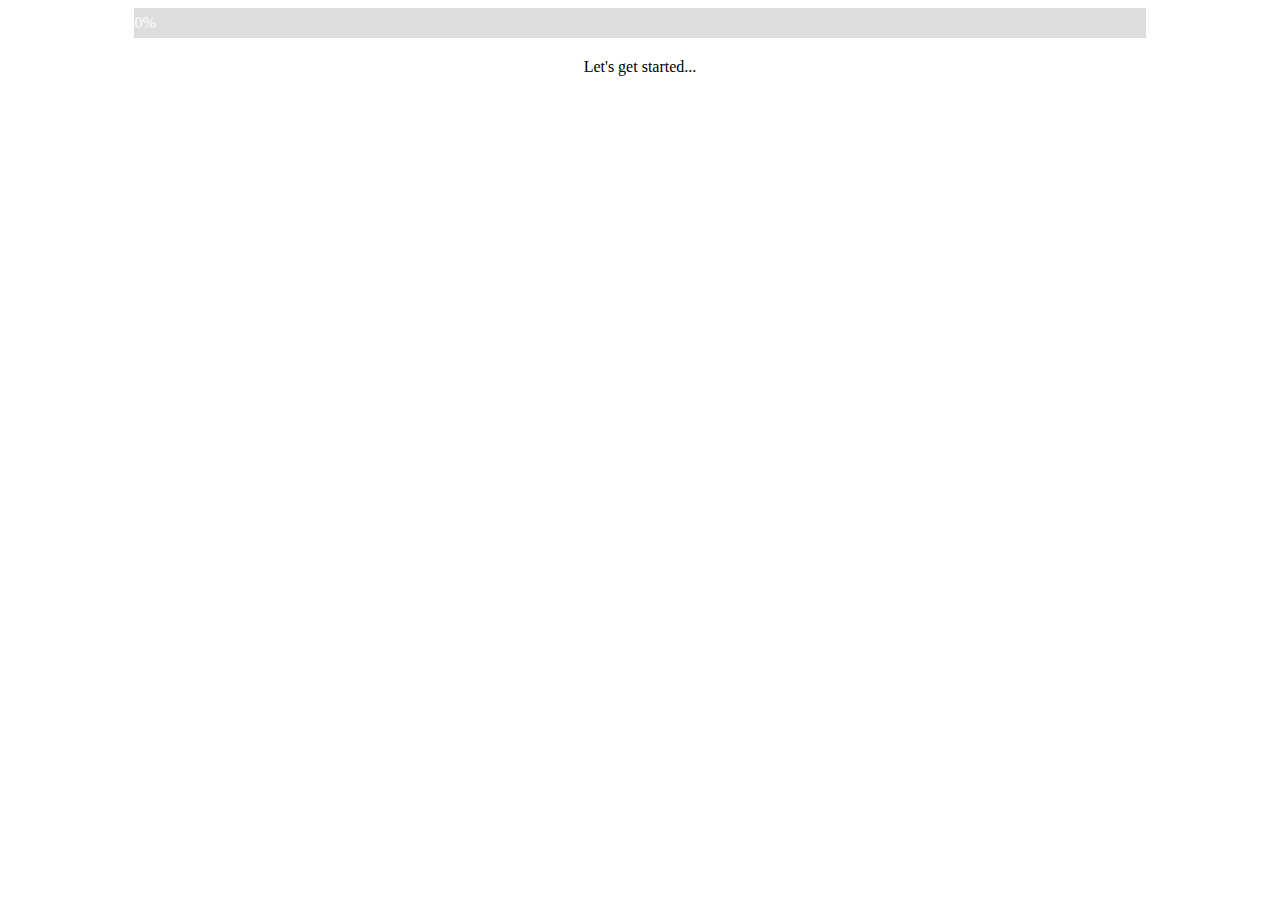
<file: app/templates/loading.html>
<!DOCTYPE html>
<html lang="en">
<head>
    <meta charset="UTF-8">
    <meta name="viewport" content="width=device-width, initial-scale=1.0">
    <title>Loading...</title>
    <style>
        .progress-bar {
            width: 0%;
            height: 30px;
            background-color: #4CAF50;
            text-align: center;
            line-height: 30px;
            color: white;
            transition: width 0.5s;
        }
        .container {
            width: 80%;
            background-color: #ddd;
            margin: auto;
            overflow: hidden;
        }
        #funnyText {
            text-align: center;
            margin-top: 20px;
        }
    </style>
</head>
<body>
    <div class="container">
        <div id="progressBar" class="progress-bar">0%</div>
    </div>
    <p id="funnyText">Let's get started...</p>
    <div id="loadingScreen" style="display: none; position: fixed; top: 0; left: 0; width: 100%; height: 100%; background-color: rgba(0,0,0,0.5); color: white; text-align: center; padding-top: 20%;">
        <div id="progressBar" style="width: 50%; height: 30px; background-color: #ddd; margin: auto;">
            <div id="progressBarFill" style="width: 0%; height: 100%; background-color: #4CAF50;"></div>
        </div>
        <p id="funnyText" style="margin-top: 20px;">Let's find some music...</p>
    </div>
    <script>
        document.addEventListener("DOMContentLoaded", function() {
            const form = document.getElementById("searchForm"); // Make sure your form has this ID
            form.onsubmit = function(e) {
                e.preventDefault();
                const text = document.getElementById("searchInput").value; // Adjust based on your input field's ID
                showLoadingScreen();
        
                // Start the AJAX request
                fetch('/single_word_search', {
                    method: 'POST',
                    headers: {
                        'Content-Type': 'application/x-www-form-urlencoded',
                    },
                    body: `text=${encodeURIComponent(text)}`
                })
                .then(response => response.text())
                .then(html => {
                    document.open();
                    document.write(html);
                    document.close();
                })
                .catch(error => {
                    console.error('Error during search:', error);
                    hideLoadingScreen();
                });
            };
        });
        
        const funnyTexts = [
            "Why don't scientists trust atoms? Because they make up everything!",
            "Why did the gym close down? It just didn't work out!",
            "Parallel lines have so much in common. It’s a shame they’ll never meet.",
            "Why don’t skeletons fight each other? They don’t have the guts."
        ];

        let progressBarInterval = null;
        let textChangeInterval = null;

        function showLoadingScreen() {
            document.getElementById("loadingScreen").style.display = "block";
            updateProgressBar();
            changeFunnyText();
        }

        function hideLoadingScreen() {
            clearInterval(progressBarInterval);
            clearInterval(textChangeInterval);
            document.getElementById("loadingScreen").style.display = "none";
            // Reset progress bar and text
            document.getElementById("progressBarFill").style.width = '0%';
            document.getElementById("funnyText").innerText = "Let's find some music...";
        }

        function updateProgressBar() {
            let progress = 0;
            progressBarInterval = setInterval(() => {
                progress += 10;
                if (progress > 100) progress = 100; // Cap at 100%
                document.getElementById("progressBarFill").style.width = progress + '%';
                if (progress === 100) clearInterval(progressBarInterval); // Stop when full
            }, 1000); // Increase progress every second
        }

        function changeFunnyText() {
            let index = 0;
            textChangeInterval = setInterval(() => {
                document.getElementById("funnyText").innerText = funnyTexts[index++];
                if (index >= funnyTexts.length) index = 0; // Loop back to the first text
            }, 4000); // Change text every 4 seconds
        }

        </script>
</body>
</html>
</file>
